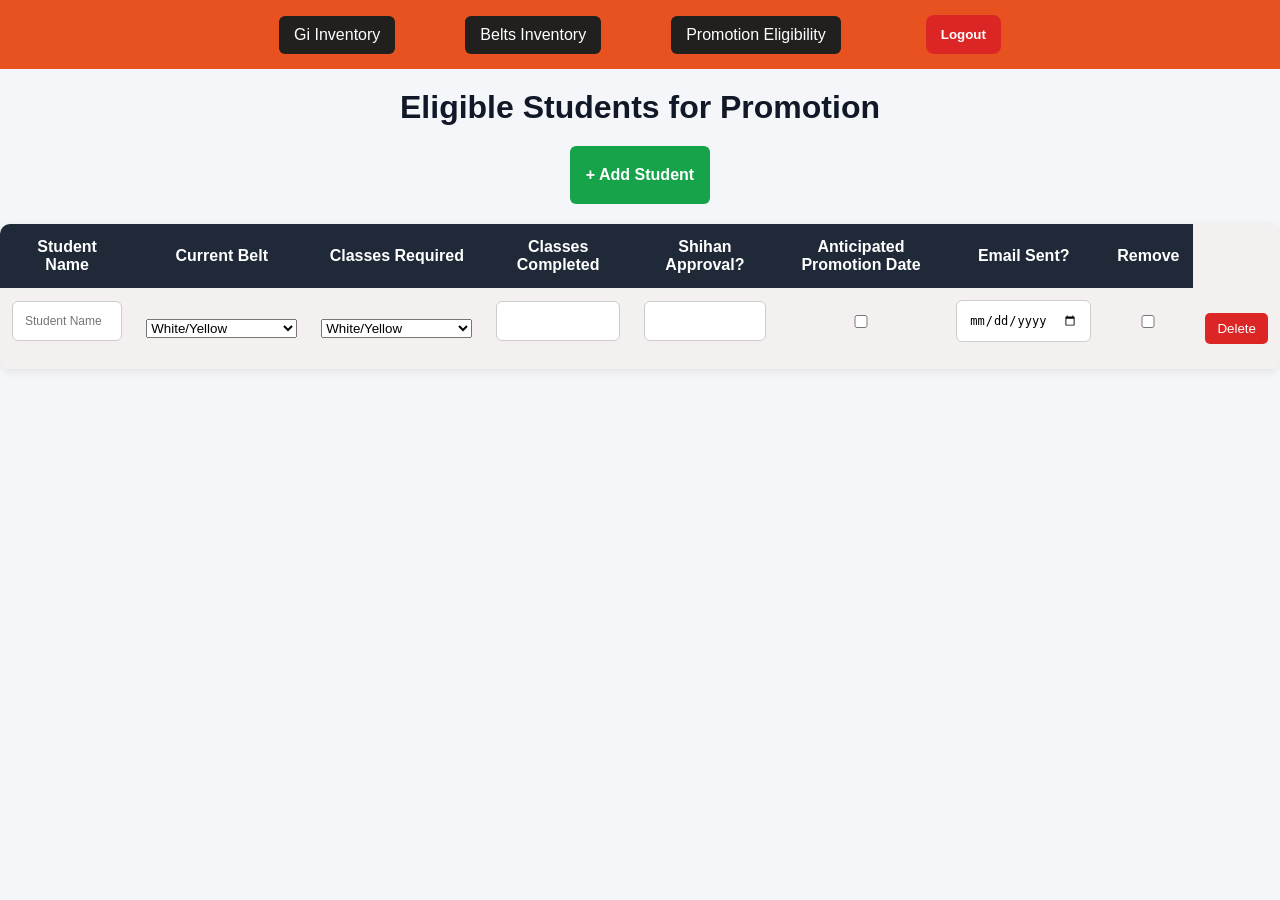
<file: promotion.html>
<!DOCTYPE html>
<html lang="en">

<head>
    <meta charset="UTF-8">
    <meta name="viewport" content="width=device-width, initial-scale=1.0">
    <title>Promotion Eligibility - Ken Wa Kan</title>
    <link rel="stylesheet" href="css/style.css">
</head>

<body>

    <nav>

        <a href="gi.html">Gi Inventory</a>

        <a href="belt.html">Belts Inventory</a>

        <a href="promotions.html">
            Promotion Eligibility
        </a>

        <button id="logoutBtn">
            Logout
        </button>

    </nav>

    <h1>Eligible Students for Promotion</h1>

    <button id="addPromotionRow">
        + Add Student
    </button>

    <table>

        <thead>

            <tr>

                <th>Student Name</th>

                <th>Current Belt</th>

                <th>Classes Required</th>

                <th>Classes Completed</th>

                <th>Shihan Approval?</th>
                <th>Anticipated Promotion Date</th>
                <th>Email Sent?</th>

                <th>Remove</th>

            </tr>
        </thead>

        <tbody id="promotionTable">

            <tr>

                <td>
                    <input
                        type="text"
                        placeholder="Student Name">
                </td>

                <td>

                    <select>

                        <option>White/Yellow</option>
            <option>White/Orange</option>
            <option>White/Green</option>
            <option>White/Brown</option>

            <option>White/Double Yellow</option>
            <option>White/Double Orange</option>
            <option>White/Double Green</option>
            <option>White/Double Brown</option>

            <option>White/Blue</option>

            <option>Blue</option>
            <option>Blue/Yellow</option>

            <option>Yellow</option>
            <option>Yellow/Orange</option>

            <option>Orange</option>
            <option>Orange/Green</option>

            <option>Green</option>
            <option>Green/Brown</option>

            <option>Brown</option>
            <option>Brown/Black</option>

            <option>Black</option>

                    </select>

                </td>

                <td>

                    <select>

                        <option>White/Yellow</option>
            <option>White/Orange</option>
            <option>White/Green</option>
            <option>White/Brown</option>

            <option>White/Double Yellow</option>
            <option>White/Double Orange</option>
            <option>White/Double Green</option>
            <option>White/Double Brown</option>

            <option>White/Blue</option>

            <option>Blue</option>
            <option>Blue/Yellow</option>

            <option>Yellow</option>
            <option>Yellow/Orange</option>

            <option>Orange</option>
            <option>Orange/Green</option>

            <option>Green</option>
            <option>Green/Brown</option>

            <option>Brown</option>
            <option>Brown/Black</option>

            <option>Black</option>

                    </select>

                </td>

                <td>

                    <input
                        type="number"
                        class="requiredClasses"
                        min="">

                </td>

                <td>

                    <input
                        type="number"
                        class="completedClasses"
                        min="">

                </td>

                <td>

                    <input
                        type="checkbox"
                        class="eligible">

                </td>

                

                <td>

                    <input
                        type="date"
                        placeholder="Date">

                </td>
                <td>

                    <input
                        type="checkbox"
                        class="emailSent">

                </td>
                <td>

                    <button class="deleteRow">
                        Delete
                    </button>

                </td>

            </tr>

        </tbody>

    </table>

    <script src="js/promotions.js"></script>
    <script scr="js/logout.js"></script>

</body>

</html>
</file>
<file: css/style.css>
/* =========================
   Global Styles
========================= */

*{
    margin: 0;
    padding:0;
    box-sizing:border-box;
}

body{
    font-family: Arial, Helvetica, sans-serif;
    background-color:#f4f6f9;
    min-height:100vh;
    display:flex;
    flex-direction:column;
    justify-content:flex-start;
    align-items:center;
}

/* =========================
   Login Container
========================= */

.login-container{
    width:400px;
    background:rgb(233, 89, 89);
    padding:34px;
    border-radius:12px;
    text-align:center;
    box-shadow:0 20px 20px rgba(27, 24, 24, 0.1);
}

/* =========================
   Logo
========================= */

.logo{
    width:200px;
    height:auto;
    margin-bottom:10px;
    border-radius:6px;
}

/* =========================
   Headings
========================= */

.login-container h2{
    font-size:28px;
    margin-bottom:10px;
    color:#222;
}

.login-container p{
    color:#1e1e1e;
    margin-bottom:5px;
    font-size:15px;
}

/* =========================
   Inputs
========================= */

input{
    width:100%;
    padding:12px;
    margin-bottom:15px;
    border:1px solid #ccc;
    border-radius:6px;
    font-size:12px;
}

input:focus{
    outline:none;
    border-color:#1f2937;
}

/* =========================
   Button
========================= */

.login-container button{
    width:100%;
    padding:12px;
    border:none;
    border-radius:6px;
    background-color:#1a519e;
    color:white;
    font-size:16px;
    font-weight:bold;
    cursor:pointer;
    transition:0.5s;
}

.login-container button:hover{
    background-color:#1d58d8;
}
#errorMessage{
    color:#26dc3e;
    font-size:14px;
    margin-top:10px;
}
/* =========================
   Footer
========================= */

footer{
    margin-top:10px;
    text-align:center;
}

footer p{
    color:#777;
    font-size:13px;
}




/*-------------------------------------------------------*/
*{
    margin: 0;
    padding:0;
    box-sizing:border-box;
}

nav{
    width:100%;
    background-color:#e85220;
    padding: 15px;
    display:flex;
    justify-content:center;
    align-items:center;
}
nav a{

    text-decoration:none;
    color:white;
    background:#21201f;
    padding:10px 15px;
    border-radius:6px;
    margin-right:70px;
    display:inline-block;
    transition:0.8s;
}

nav a:hover{
    background:#e24110;

}

#addGiRow{
    background-color:#405e87;
    color:white;
    padding:10px 15px;
    border:none;
    border-radius:7px;
    cursor:pointer;
    transition:0.9s;
    margin-bottom:20px;
    font-size:19px;
    width:auto;
}
#addGiRow:hover{
    background-color:#0940e6;
}
h1{
    margin-top:20px;
    margin-bottom:20px;
    color:#111827;
}

h2{

    margin-top:40px;
    margin-bottom:15px;
    color:#111827;

}
/* ======================

   TABLE

====================== */

table{

    width:100%;
    background:rgb(244, 240, 240);
    margin-bottom:30px;
    border-radius:10px;
    overflow:hidden;
    border-collapse:collapse;
    box-shadow:0 2px 8px rgba(0,0,0,0.08);

}
thead{
    background:#1f2937;
    color:white;
}

th{
    padding:14px;
    text-align:center;
}

td{
    padding:12px;
    text-align:center;
    border-bottom:1px solid #e5e7eb;

}

/* ======================
   ASSIGNED UNIFORMS
====================== */

#addAssignedRow{
    display:table-row;
    background:#405e87;
    color:white;
    border:none;
    width: auto;
    padding:10px 16px;
    border-radius:6px;
    font-size:19px;
    font-weight:bold;
    cursor:pointer;
    margin-bottom:15px;
    transition:0.9s;
}

#addAssignedRow:hover{

    background:#0940e6;

}

/* Assigned Uniform Table */

#assignedTable input[type="text"],
#assignedTable input[type="date"],
#assignedTable select{

    width:100%;
    padding:8px;
    border:1px solid #d1d5db;

    border-radius:4px;

    font-size:14px;
}

#assignedTable input:focus,
#assignedTable select:focus{

    outline:none;
    border-color:#2563eb;

}
/* =========================
   GLOBAL MOBILE RESPONSIVE
========================= */

@media (max-width:768px){

    body{

        padding:10px;
    }

    nav{

        flex-direction:column;

        gap:10px;

        padding:10px;
    }

    nav a,
    #logoutBtn{

        width:90%;

        margin:0;

        text-align:center;
    }

    h1{

        text-align:center;

        font-size:24px;
    }

    h2{

        text-align:center;
    }

    .inventory-date{

        flex-direction:column;

        gap:10px;
    }

    .inventory-date input{

        width:100%;
        max-width:250px;
    }

    table{

        display:block;

        overflow-x:auto;

        white-space:nowrap;

        width:100%;
    }

    th,
    td{

        padding:8px;

        min-width:120px;
    }

    .studentName{

        min-width:220px;
    }

    #addAssignedRow,
    #addPromotionRow{

        width:90%;

        margin:15px auto;

        display:block;
    }

    input,
    select{

        font-size:14px;
    }

}
.deleteRow{

    background:#dc2626;

    color:white;

    border:none;

    padding:8px 12px;

    border-radius:5px;

    cursor:pointer;
}

.deleteRow:hover{

    background:#b91c1c;

}
.inventory-date{

    display:flex;

    justify-content:center;

    align-items:center;

    gap:30px;

    margin-top:10px;

    margin-bottom:25px;

}
.inventory-date label{

    white-space:nowrap;

}
.inventory-date input{

    margin-left:10px;

    padding:8px;

    border:1px solid #ccc;

    border-radius:5px;
}
#logoutBtn{

    background:#dc2626;

    color:white;

    border:none;

    padding:12px 15px;

    border-radius:8px;

    cursor:pointer;

    font-weight:bold;

    width:auto;

    display:inline-block;

    flex:none;

    margin-left:15px;
}

#logoutBtn:hover{

    background:#b91c1c;

}
/* =========================
   PROMOTION PAGE
========================= */

#addPromotionRow{

    background:#16a34a;

    color:white;

    border:none;

    padding:20px 16px;

    border-radius:6px;

    font-size:16px;

    font-weight:bold;

    cursor:pointer;

    margin-bottom:20px;

    width:auto;
}

#addPromotionRow:hover{

    background:#15803d;
}
.studentName{

    min-width:200px;

    width:100%;
}
.table-container{

    width:100%;

    overflow-x:auto;
}
</file>
